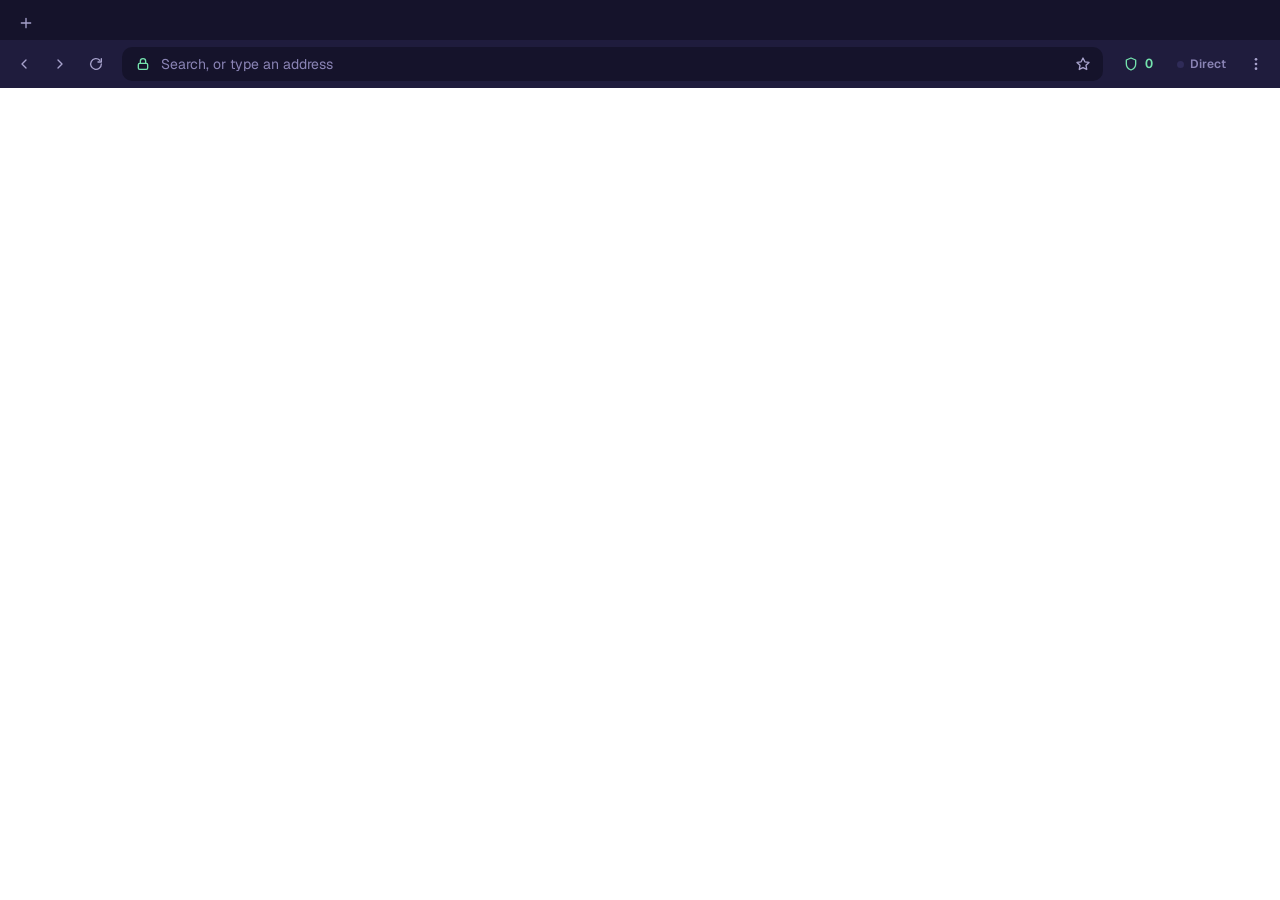
<file: src/ui/index.html>
<!doctype html>
<!--
SPDX-License-Identifier: GPL-3.0-or-later
SPDX-FileCopyrightText: 2026 EON contributors

EON Browser's window (eon-docs/browser/design.md, v0.0.5 "familiar first"): tabs across
the top, the bar below them, the menu at the right end of the bar, docked panels. Servo
draws the page into the empty #page area, whose place this file reports to the browser;
the menu, suggestions and the command bar live in overlay.html, above the page. This page
talks to the browser only through https://ui.eon.invalid/cmd and is handed only what a
person reads: titles, addresses, counts. (madde 50)
-->
<html lang="en">
<head>
  <meta charset="utf-8">
  <title>EON Browser</title>
  <link rel="stylesheet" href="style.css">
</head>
<body>
  <div class="app" id="app">
    <div class="strip" id="strip">
      <div class="tabs" id="tabs" role="tablist" aria-label="Tabs"></div>
      <button class="new-tab" id="new-tab" title="New tab (Ctrl+T)" aria-label="New tab">
        <img src="icons/plus.svg" alt=""><span class="label">New tab</span>
      </button>
      <div class="private-badge" id="private" hidden>Private</div>
    </div>

    <header class="bar">
      <button class="icon" id="back" title="Back (Alt+Left)" aria-label="Back"><img src="icons/back.svg" alt=""></button>
      <button class="icon" id="forward" title="Forward (Alt+Right)" aria-label="Forward"><img src="icons/forward.svg" alt=""></button>
      <button class="icon" id="reload" title="Reload (F5)" aria-label="Reload"><img src="icons/reload.svg" alt=""></button>
      <div class="field" id="field">
        <span class="lock" id="lock" title=""><img src="icons/lock.svg" alt=""></span>
        <input id="address" type="text" spellcheck="false" autocomplete="off"
               placeholder="Search, or type an address" aria-label="Address and search">
        <span class="note" id="note" hidden></span>
        <button class="star" id="star" title="Bookmark this page (Ctrl+D)" aria-label="Bookmark this page">
          <img src="icons/star.svg" alt="">
        </button>
      </div>
      <button class="shield" id="shield" data-panel="shield" title="" aria-label="Blocked on this page">
        <img src="icons/shield.svg" alt=""><span id="blocked">0</span>
      </button>
      <button class="route" id="route" data-panel="route" title="How EON Browser connects" aria-label="Connection">
        <span class="route-dot"></span><span id="route-name">Direct</span>
      </button>
      <button class="icon menu-button" id="menu" title="Menu (Alt+F)" aria-label="Menu" aria-haspopup="menu"><img src="icons/menu.svg" alt=""></button>
    </header>

    <main class="page-area" id="page" aria-hidden="true"></main>

    <section class="panel" id="panel" hidden>
      <div class="panel-head">
        <h2 id="panel-title">Panel</h2>
        <button class="icon" id="panel-close" title="Close (Esc)" aria-label="Close panel"><img src="icons/close.svg" alt=""></button>
      </div>

      <div class="panel-body" data-for="shield">
        <div class="big"><span id="p-blocked">0</span><small id="p-blocked-what">blocked on this page</small></div>
        <div class="switch-row">
          <span><b>Blocking on this site</b><small id="p-site"></small></span>
          <button class="switch" id="p-shields" role="switch" aria-checked="true" aria-label="Blocking on this site"><i></i></button>
        </div>
        <ul class="facts">
          <li>Ads, trackers and cookie notices are blocked with EasyList, EasyPrivacy and uBlock Origin's lists, updated on this computer.</li>
          <li>Tracking parameters are taken out of links, and every site is opened over HTTPS first.</li>
          <li>Extensions can add their own blocking rules. <button class="link" data-open="extensions">Extensions</button></li>
        </ul>
      </div>

      <div class="panel-body" data-for="route">
        <p class="lede">How your connections reach the web. Tor hides your address from the sites you
          visit; it does not make this browser as hard to recognise as Tor Browser.</p>
        <div class="choices" role="radiogroup" aria-label="Connection">
          <button class="choice" data-kind="direct" data-address="" role="radio" aria-checked="false"><b>Direct</b><small>Straight to each site.</small></button>
          <button class="choice" data-kind="tor" data-address="" role="radio" aria-checked="false"><b>Tor, built in</b><small>A separate circuit for each site, renewed every ten minutes. Opens .onion addresses.</small></button>
          <button class="choice" data-kind="socks" data-address="socks5://127.0.0.1:9150" role="radio" aria-checked="false"><b>Tor Browser's proxy</b><small>Through Tor Browser while it is open (127.0.0.1:9150).</small></button>
          <button class="choice" data-kind="socks" data-address="socks5://127.0.0.1:9050" role="radio" aria-checked="false"><b>The tor service's proxy</b><small>Through the tor program (127.0.0.1:9050).</small></button>
        </div>
        <form class="own" id="own-proxy">
          <label for="own-address"><b>Your own server</b><small>socks5://host:port or http://host:port</small></label>
          <div class="row"><input id="own-address" placeholder="socks5://host:port" spellcheck="false" autocomplete="off"><button class="btn" type="submit">Use</button></div>
          <p class="error" id="own-error" hidden>Write the address as socks5://host:port or http://host:port.</p>
        </form>
        <p class="status" id="route-status" aria-live="polite"></p>
        <button class="btn wide" id="new-identity" hidden>New identity</button>
      </div>

      <div class="panel-body" data-for="limits">
        <!-- Buttons, not <select>: Servo 0.8 has no drop-down list popups yet. -->
        <p class="lede">Keep EON Browser as light as you want it.</p>
        <div class="limit"><b>Sleeping tabs</b><small>A tab you have not looked at for a while is unloaded. Click it and it comes back.</small>
          <div class="seg" data-key="sleepAfterMinutes" role="radiogroup" aria-label="Sleeping tabs"><button data-v="0" role="radio" aria-checked="false">Never</button><button data-v="5" role="radio" aria-checked="false">5 min</button><button data-v="15" role="radio" aria-checked="false">15 min</button><button data-v="30" role="radio" aria-checked="false">30 min</button><button data-v="60" role="radio" aria-checked="false">1 hour</button></div></div>
        <div class="limit"><b>Memory limit</b><small>Past this, the tabs used longest ago go to sleep first.</small>
          <div class="seg" data-key="ramLimitMb" role="radiogroup" aria-label="Memory limit"><button data-v="0" role="radio" aria-checked="false">None</button><button data-v="512" role="radio" aria-checked="false">512 MB</button><button data-v="1024" role="radio" aria-checked="false">1 GB</button><button data-v="2048" role="radio" aria-checked="false">2 GB</button><button data-v="4096" role="radio" aria-checked="false">4 GB</button></div></div>
        <div class="limit"><b>Download limit</b><small>All connections together.</small>
          <div class="seg" data-key="netDownKbps" role="radiogroup" aria-label="Download limit"><button data-v="0" role="radio" aria-checked="false">None</button><button data-v="256" role="radio" aria-checked="false">256 KB/s</button><button data-v="1024" role="radio" aria-checked="false">1 MB/s</button><button data-v="5120" role="radio" aria-checked="false">5 MB/s</button><button data-v="10240" role="radio" aria-checked="false">10 MB/s</button></div></div>
        <div class="limit"><b>Upload limit</b><small>All connections together.</small>
          <div class="seg" data-key="netUpKbps" role="radiogroup" aria-label="Upload limit"><button data-v="0" role="radio" aria-checked="false">None</button><button data-v="128" role="radio" aria-checked="false">128 KB/s</button><button data-v="512" role="radio" aria-checked="false">512 KB/s</button><button data-v="1024" role="radio" aria-checked="false">1 MB/s</button><button data-v="5120" role="radio" aria-checked="false">5 MB/s</button></div></div>
        <button class="btn wide quiet" id="sleep-others">Put the other tabs to sleep now</button>
      </div>

      <div class="panel-body" data-for="monitor">
        <div class="stats">
          <div class="stat"><span>Memory</span><b id="m-ram">–</b><canvas id="c-ram" width="132" height="32" aria-hidden="true"></canvas></div>
          <div class="stat"><span>Processor</span><b id="m-cpu">–</b><canvas id="c-cpu" width="132" height="32" aria-hidden="true"></canvas></div>
          <div class="stat"><span>Download</span><b id="m-down">–</b><canvas id="c-down" width="132" height="32" aria-hidden="true"></canvas></div>
          <div class="stat"><span>Upload</span><b id="m-up">–</b><canvas id="c-up" width="132" height="32" aria-hidden="true"></canvas></div>
        </div>
        <button class="btn quiet" id="m-pause" aria-pressed="false">Pause</button>
        <h3>Tabs</h3>
        <ul class="tab-list" id="m-tabs"></ul>
        <p class="small">Read on this computer every two seconds: the browser and its connection
          process together. Nothing is sent anywhere.</p>
      </div>
    </section>
  </div>
  <script src="app.js"></script>
</body>
</html>
</file>
<file: src/ui/style.css>
/*
 * SPDX-License-Identifier: GPL-3.0-or-later
 * SPDX-FileCopyrightText: 2026 EON contributors
 *
 * EON Browser's window, in the EON family's colours. Flat, dense, quiet: the page is the
 * content, so the frame around it is one surface, with colour only where it says
 * something (what was blocked, how you connect, what the browser costs right now).
 * (eon-docs/browser/design.md, v0.0.3)
 */

@font-face {
  font-family: "Geist";
  src: url("fonts/Geist-Variable.woff2") format("woff2");
  font-weight: 100 900;
  font-display: block;
}

:root {
  --ink: #15132b;
  --deck: #1f1c3d;
  --raise: #272350;
  --line: #2f2b58;
  --mist: #ece9fb;
  --haze: #a7a2cc;
  --dim: #8a84b5;
  --current: #4fd8e8;
  --pulse: #a08bff;
  --amber: #ffc861;
  --mint: #74e3ae;
  --coral: #ff7a7a;
  --hover: rgba(160, 139, 255, 0.10);
  --selected: rgba(160, 139, 255, 0.18);
  --side: 240px;
  --bar: 48px;
  --strip: 40px;
  --panel: 320px;
  --fast: 150ms;
}

* { box-sizing: border-box; }

html, body {
  margin: 0;
  height: 100%;
  overflow: hidden;
  background: var(--ink);
  color: var(--mist);
  font: 13px/1.4 "Geist", system-ui, sans-serif;
  user-select: none;
}

img { width: 16px; height: 16px; flex: none; display: block; }
button { font: inherit; color: inherit; background: none; border: 0; cursor: default; padding: 0; }
button:focus-visible, select:focus-visible, input:focus-visible { outline: 2px solid var(--pulse); outline-offset: 1px; }
kbd { font: 11px "Geist", sans-serif; color: var(--dim); padding: 1px 5px; border: 1px solid var(--line); border-radius: 5px; }

/* ---- layout: the strip of tabs, the bar, the page (and a panel beside it) ---------- */

.app {
  display: grid;
  height: 100%;
  grid-template-columns: minmax(0, 1fr);
  grid-template-rows: var(--strip) var(--bar) minmax(0, 1fr);
  grid-template-areas: "strip" "bar" "page";
}
.app.with-panel {
  grid-template-columns: minmax(0, 1fr) var(--panel);
  grid-template-areas: "strip strip" "bar panel" "page panel";
}
/* Vertical tabs, chosen from the menu. */
.app.vertical {
  grid-template-columns: var(--side) minmax(0, 1fr);
  grid-template-rows: var(--bar) minmax(0, 1fr);
  grid-template-areas: "strip bar" "strip page";
}
.app.vertical.with-panel {
  grid-template-columns: var(--side) minmax(0, 1fr) var(--panel);
  grid-template-areas: "strip bar panel" "strip page panel";
}

.strip { grid-area: strip; display: flex; align-items: flex-end; gap: 2px; padding: 0 8px; min-width: 0; min-height: 0; }
.bar { grid-area: bar; display: flex; align-items: center; gap: 4px; padding: 0 8px; background: var(--deck); min-width: 0; }
.page-area { grid-area: page; background: #fff; }
.panel { grid-area: panel; background: var(--deck); border-left: 1px solid var(--line); display: flex; flex-direction: column; min-width: 0; min-height: 0; }
.panel[hidden] { display: none; }

/* ---- tabs ----------------------------------------------------------------------------- */

.tabs { display: flex; gap: 2px; min-width: 0; flex: 0 1 auto; overflow: hidden; }
.tab {
  display: flex; align-items: center; gap: 8px; height: 34px; padding: 0 4px 0 12px;
  width: 220px; min-width: 72px; flex: 0 1 220px;
  border-radius: 10px 10px 0 0; color: var(--haze);
}
.tab:hover { background: var(--hover); color: var(--mist); }
.tab.active { background: var(--deck); color: var(--mist); }
.tab .fav { width: 16px; height: 16px; flex: none; }
.tab .dot { width: 8px; height: 8px; margin: 0 4px; border-radius: 50%; background: var(--line); flex: none; }
.tab.active .dot { background: var(--pulse); }
.tab.loading .dot { background: var(--current); }
.tab .moon { width: 14px; height: 14px; margin: 0 1px; }
.tab.asleep { color: var(--dim); }
.tab.asleep .fav { opacity: 0.5; }
.tab .title { flex: 1; min-width: 0; white-space: nowrap; overflow: hidden; text-overflow: ellipsis; }
.tab .x { width: 24px; height: 24px; border-radius: 6px; display: flex; align-items: center; justify-content: center; flex: none; }
.tab .x img { width: 14px; height: 14px; }
.tab .x:hover { background: var(--selected); }

.new-tab { width: 32px; height: 30px; margin-bottom: 2px; border-radius: 8px; display: flex; align-items: center; justify-content: center; flex: none; }
.new-tab:hover { background: var(--hover); }
.new-tab .label { display: none; }
.private-badge { margin: 0 0 6px auto; padding: 3px 10px; border-radius: 99px; background: var(--selected); color: var(--pulse); font-weight: 600; flex: none; }

/* Vertical: the strip becomes a sidebar, "New tab" on top. */
.app.vertical .strip { flex-direction: column; align-items: stretch; padding: 8px; gap: 2px; border-right: 1px solid var(--line); }
.app.vertical .new-tab { order: -1; width: 100%; height: 36px; margin: 0 0 6px; justify-content: flex-start; gap: 10px; padding: 0 10px; border: 1px dashed var(--line); color: var(--haze); }
.app.vertical .new-tab .label { display: inline; }
.app.vertical .tabs { flex: 1; flex-direction: column; overflow-y: auto; }
.app.vertical .tab { width: auto; flex: none; height: 36px; border-radius: 9px; padding-left: 10px; }
.app.vertical .tab.active { background: var(--selected); }
.app.vertical .private-badge { margin: 8px 0 0; align-self: flex-start; }

/* ---- bar ---------------------------------------------------------------------------- */

.icon { width: 32px; height: 32px; border-radius: 8px; display: flex; align-items: center; justify-content: center; flex: none; }
.icon:hover:not(:disabled) { background: var(--hover); }
.icon:disabled img { opacity: 0.3; }

.field {
  flex: 1; min-width: 0; height: 34px; margin: 0 6px; display: flex; align-items: center; gap: 8px;
  padding: 0 6px 0 12px; border-radius: 10px; background: var(--ink); border: 1px solid transparent;
}
.field:focus-within { border-color: var(--pulse); }
.lock { display: flex; }
#address { flex: 1; min-width: 0; height: 100%; background: none; border: 0; outline: none; color: var(--mist); font: inherit; font-size: 14px; user-select: text; }
#address::placeholder { color: var(--dim); }
.note { flex: none; color: var(--mint); font-size: 12px; white-space: nowrap; }
.star { width: 26px; height: 26px; border-radius: 7px; display: flex; align-items: center; justify-content: center; flex: none; }
.star:hover { background: var(--hover); }
.star[hidden] { display: none; }

.route { height: 28px; display: flex; align-items: center; gap: 6px; padding: 0 10px; border-radius: 99px; color: var(--dim); font-weight: 600; font-size: 12px; flex: none; }
.route:hover { background: var(--hover); color: var(--mist); }
.route-dot { width: 7px; height: 7px; border-radius: 50%; background: var(--line); }
.route.tor, .route.socks { background: var(--selected); color: var(--pulse); }
.route.tor.connecting .route-dot { background: var(--amber); }
.route.tor.ready .route-dot, .route.socks .route-dot { background: var(--mint); }
.route.tor.failed .route-dot { background: var(--coral); }
.route.proxy { color: var(--current); }
.route.proxy .route-dot { background: var(--current); }

.shield { height: 32px; display: flex; align-items: center; gap: 6px; padding: 0 10px; border-radius: 8px; color: var(--mint); font-variant-numeric: tabular-nums; font-weight: 600; flex: none; }
.shield:hover { background: var(--hover); }
.shield.off { color: var(--dim); }

/* ---- panels --------------------------------------------------------------------------- */

.panel-head { height: var(--bar); display: flex; align-items: center; justify-content: space-between; padding: 0 8px 0 16px; border-bottom: 1px solid var(--line); flex: none; }
.panel-head h2 { margin: 0; font-size: 14px; font-weight: 650; }
.panel-body { display: none; padding: 16px; overflow-y: auto; flex: 1; min-height: 0; }
.panel-body.on { display: block; }
.lede { color: var(--haze); margin: 0 0 14px; }
.small { color: var(--dim); font-size: 12px; }
h3 { font-size: 12px; text-transform: uppercase; letter-spacing: 0.06em; color: var(--dim); margin: 18px 0 8px; }

.big { display: flex; align-items: baseline; gap: 10px; margin-bottom: 14px; }
.big span { font-size: 40px; font-weight: 700; color: var(--mint); font-variant-numeric: tabular-nums; }
.big small { color: var(--haze); }

.switch-row, .field-row { display: flex; align-items: center; gap: 12px; padding: 12px 0; border-top: 1px solid var(--line); }
.switch-row > span, .field-row > span { flex: 1; display: flex; flex-direction: column; gap: 2px; min-width: 0; }
.switch-row small, .field-row small, .choice small, .own small { color: var(--dim); font-size: 12px; }
.switch { width: 40px; height: 22px; border-radius: 99px; background: var(--line); position: relative; flex: none; }
.switch i { position: absolute; top: 3px; left: 3px; width: 16px; height: 16px; border-radius: 50%; background: var(--haze); transition: left var(--fast); }
.switch[aria-checked="true"] { background: var(--mint); }
.switch[aria-checked="true"] i { left: 21px; background: var(--ink); }
.limit { display: flex; flex-direction: column; gap: 2px; padding: 12px 0; border-top: 1px solid var(--line); }
.limit small { color: var(--dim); font-size: 12px; }
.seg { display: flex; flex-wrap: wrap; gap: 4px; margin-top: 8px; }
.seg button { padding: 5px 9px; border-radius: 7px; border: 1px solid var(--line); color: var(--haze); font-size: 12px; font-variant-numeric: tabular-nums; }
.seg button:hover { background: var(--hover); color: var(--mist); }
.seg button[aria-checked="true"] { background: var(--selected); border-color: var(--pulse); color: var(--mist); }
select { font: inherit; color: var(--mist); background: var(--ink); border: 1px solid var(--line); border-radius: 8px; padding: 6px 8px; flex: none; }

.facts { list-style: none; padding: 0; margin: 12px 0 0; }
.facts li { padding: 8px 0; border-top: 1px solid var(--line); color: var(--haze); }
.link { color: var(--pulse); text-decoration: underline; }

.choices { display: flex; flex-direction: column; gap: 6px; }
.choice { text-align: left; display: flex; flex-direction: column; gap: 2px; padding: 10px 12px; border-radius: 10px; border: 1px solid var(--line); }
.choice:hover { background: var(--hover); }
.choice[aria-checked="true"] { border-color: var(--pulse); background: var(--selected); }
.own { margin: 12px 0 0; display: flex; flex-direction: column; gap: 6px; }
.own label { display: flex; flex-direction: column; gap: 2px; }
.row { display: flex; gap: 6px; }
.row input { flex: 1; min-width: 0; font: inherit; color: var(--mist); background: var(--ink); border: 1px solid var(--line); border-radius: 8px; padding: 7px 10px; user-select: text; }
.error { color: var(--coral); margin: 0; font-size: 12px; }
.btn { padding: 8px 14px; border-radius: 8px; background: var(--pulse); color: var(--ink); font-weight: 650; }
.btn:hover { background: #b3a2ff; }
.btn.quiet { background: var(--raise); color: var(--mist); }
.btn.quiet:hover { background: var(--line); }
.btn.wide { width: 100%; margin-top: 12px; text-align: center; }
.status { color: var(--haze); margin: 12px 0 0; }
.status.bad { color: var(--coral); }

.stats { display: grid; grid-template-columns: 1fr 1fr; gap: 8px; margin-bottom: 10px; }
.stat { background: var(--ink); border-radius: 10px; padding: 10px; display: flex; flex-direction: column; gap: 2px; min-width: 0; }
.stat span { color: var(--dim); font-size: 12px; }
.stat b { font-size: 18px; font-variant-numeric: tabular-nums; }
.stat canvas { width: 100%; height: 32px; margin-top: 4px; }
.tab-list { list-style: none; padding: 0; margin: 0; }
.tab-list li { display: flex; align-items: center; gap: 8px; padding: 6px 0; border-top: 1px solid var(--line); color: var(--haze); }
.tab-list .dot { width: 8px; height: 8px; margin: 0 3px; border-radius: 50%; background: var(--line); flex: none; }
.tab-list li .name { flex: 1; min-width: 0; white-space: nowrap; overflow: hidden; text-overflow: ellipsis; }
.tab-list li em { font-style: normal; color: var(--dim); font-size: 12px; flex: none; }
.tab-list li button { color: var(--pulse); font-size: 12px; flex: none; }

@media (prefers-reduced-motion: reduce) { * { transition: none !important; } }
</file>
